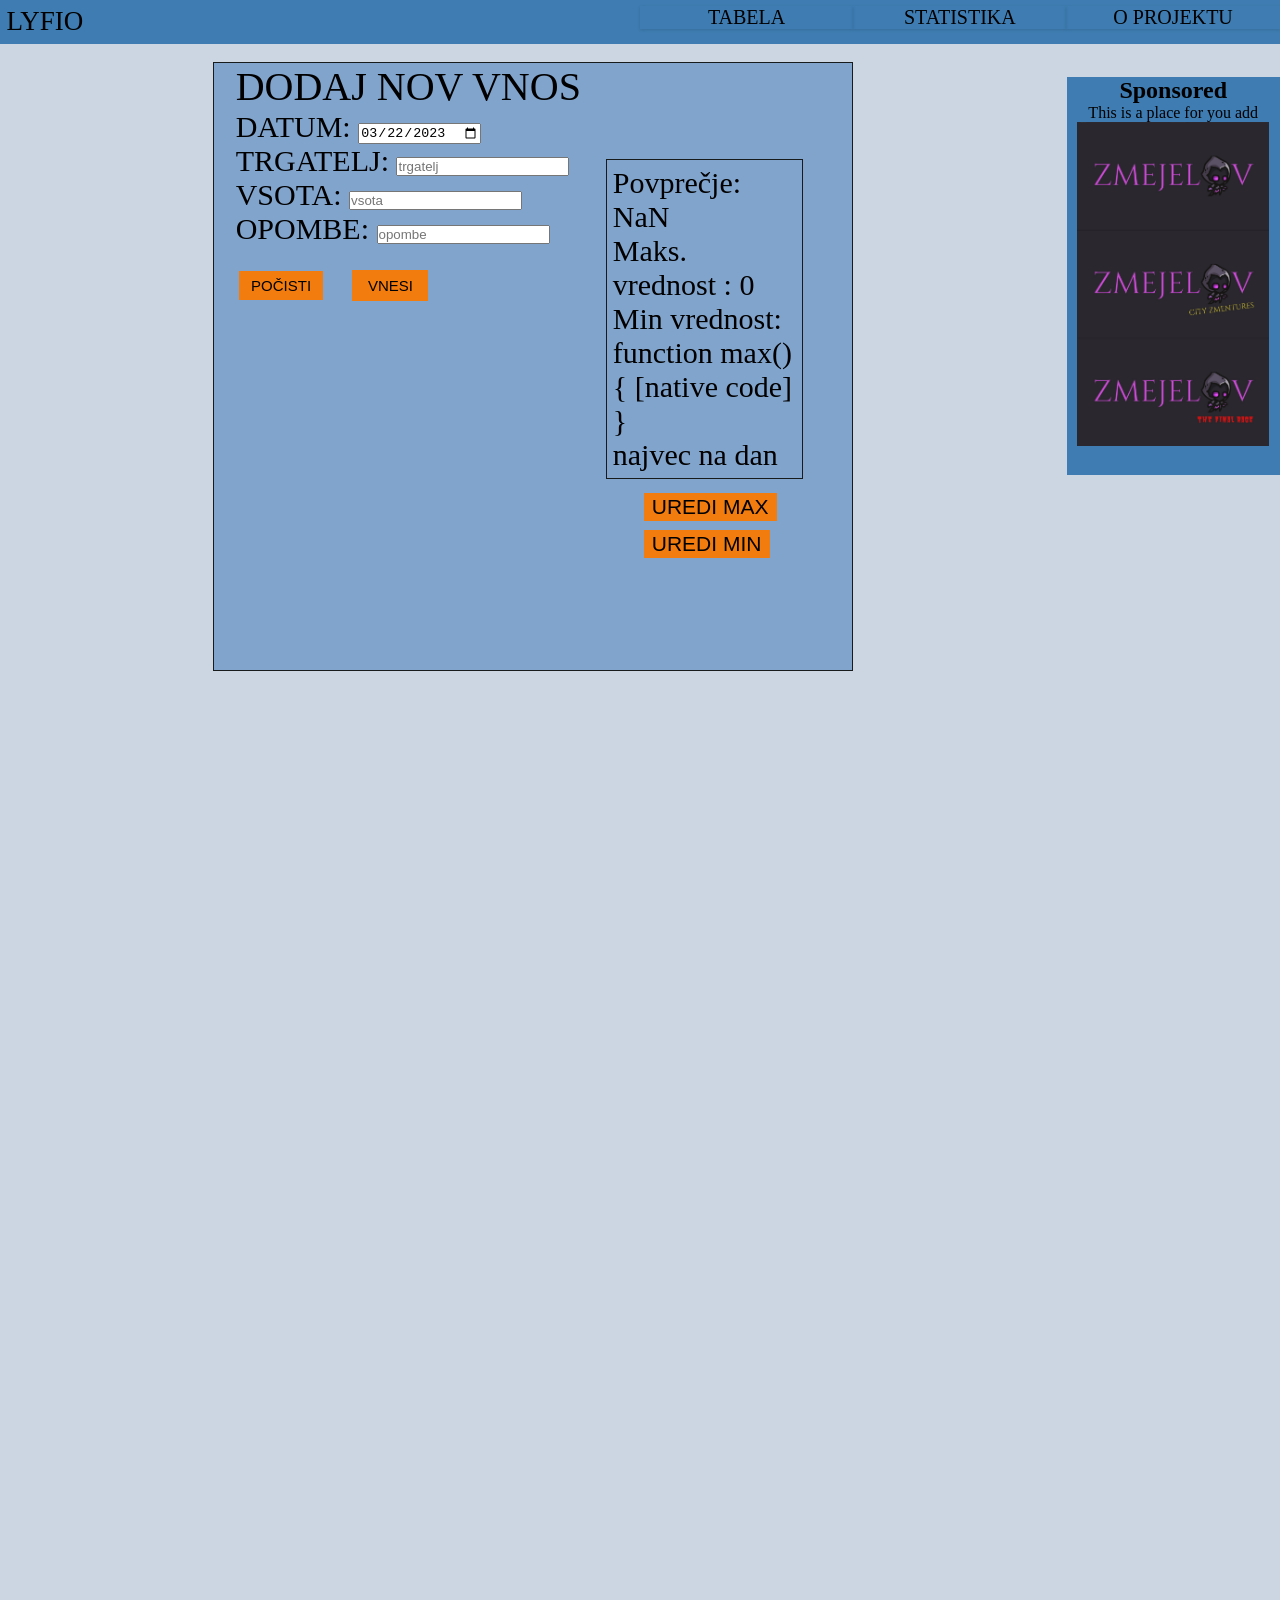
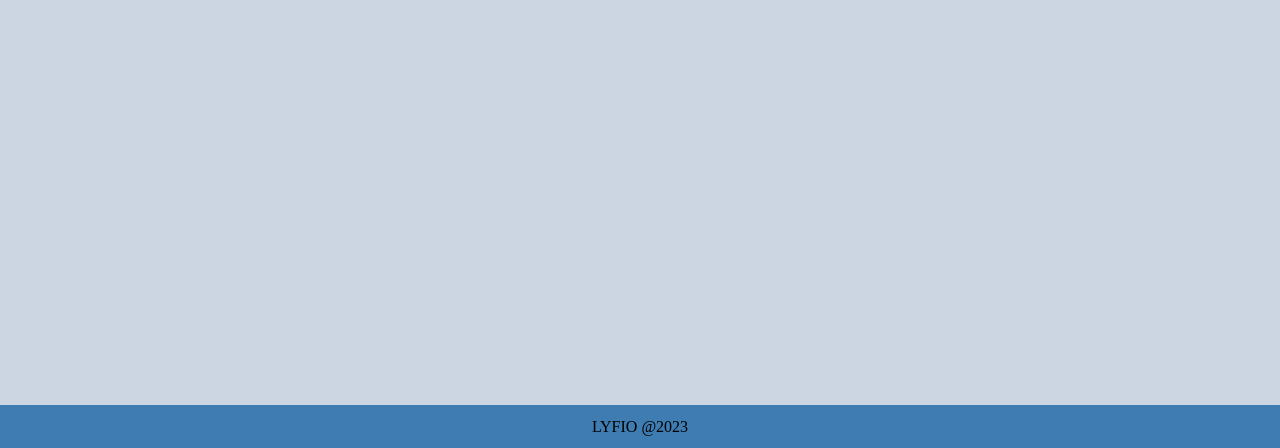
<file: index.html>
<!DOCTYPE html>
<head>
    <meta charset="utf-8">
    <title>LYFIO</title>
    <link rel="stylesheet" href="stils.css">
    <script src="https://code.jquery.com/jquery-3.3.1.min.js"
        integrity="sha256-FgpCb/KJQlLNfOu91ta32o/NMZxltwRo8QtmkMRdAu8=" crossorigin="anonymous"></script>

    <script> 
        $(function(){
          $("#header").load("header.html"); 
          $("#footer").load("footer.html"); 
          $("#aside").load("aside.html"); 

        });
    </script> 
    <meta name="viewport" content="width=device-width,initial-scale=1">
</head>
<body >
    <div id="header"></div>
    <div id="notranjost" >
        <div class="col-10 col-s-8">
        


        <div id="vprasalnik">
                <p style="font-size: 40px;">DODAJ NOV VNOS</p>
            <label for="datum">
                DATUM: 
                <input type="date" id="datum" name="datum" >
              </label>
              <p></p>
            <label for="trgovec">
                TRGATELJ:  
            <input type="text" id="trgovec" name="trgovec " placeholder="trgatelj" >
            </label>
            <p></p>
            <label for="vsota">
               VSOTA: 
                <input type="" id="vsota" name="vsota" placeholder="vsota ">
              </label>
              <p></p>
            <label for="opombe">
                OPOMBE:
                <input type="field" id="opombe" name="opombe" contenteditable="true" placeholder="opombe">
            </label>
            <p></p>
            <button id="pocisti">POČISTI</button>
            <button id="poslji">VNESI</button>

            <div id="statistika">
                <p id="povprecje">Povprečje</p>
                <p id="max">Max</p>
                <p id="min">Min</p>
                <p>najvec na dan</p>
            </div>

            <div id="urejanja">
                <button id="urediMax">UREDI MAX</button>
                <P></P>
                <button id="urediMin">UREDI MIN</button>
            </div>


        </div>
        



        </div>

        <div id="aside"></div>
      
        <div id="tabele"></div>
        
        
        </div>
        



      
        <script src="code.js"></script>


       

    </div>

   
    <div id="footer"></div>


   
    


    
        



    
</body>
</file>
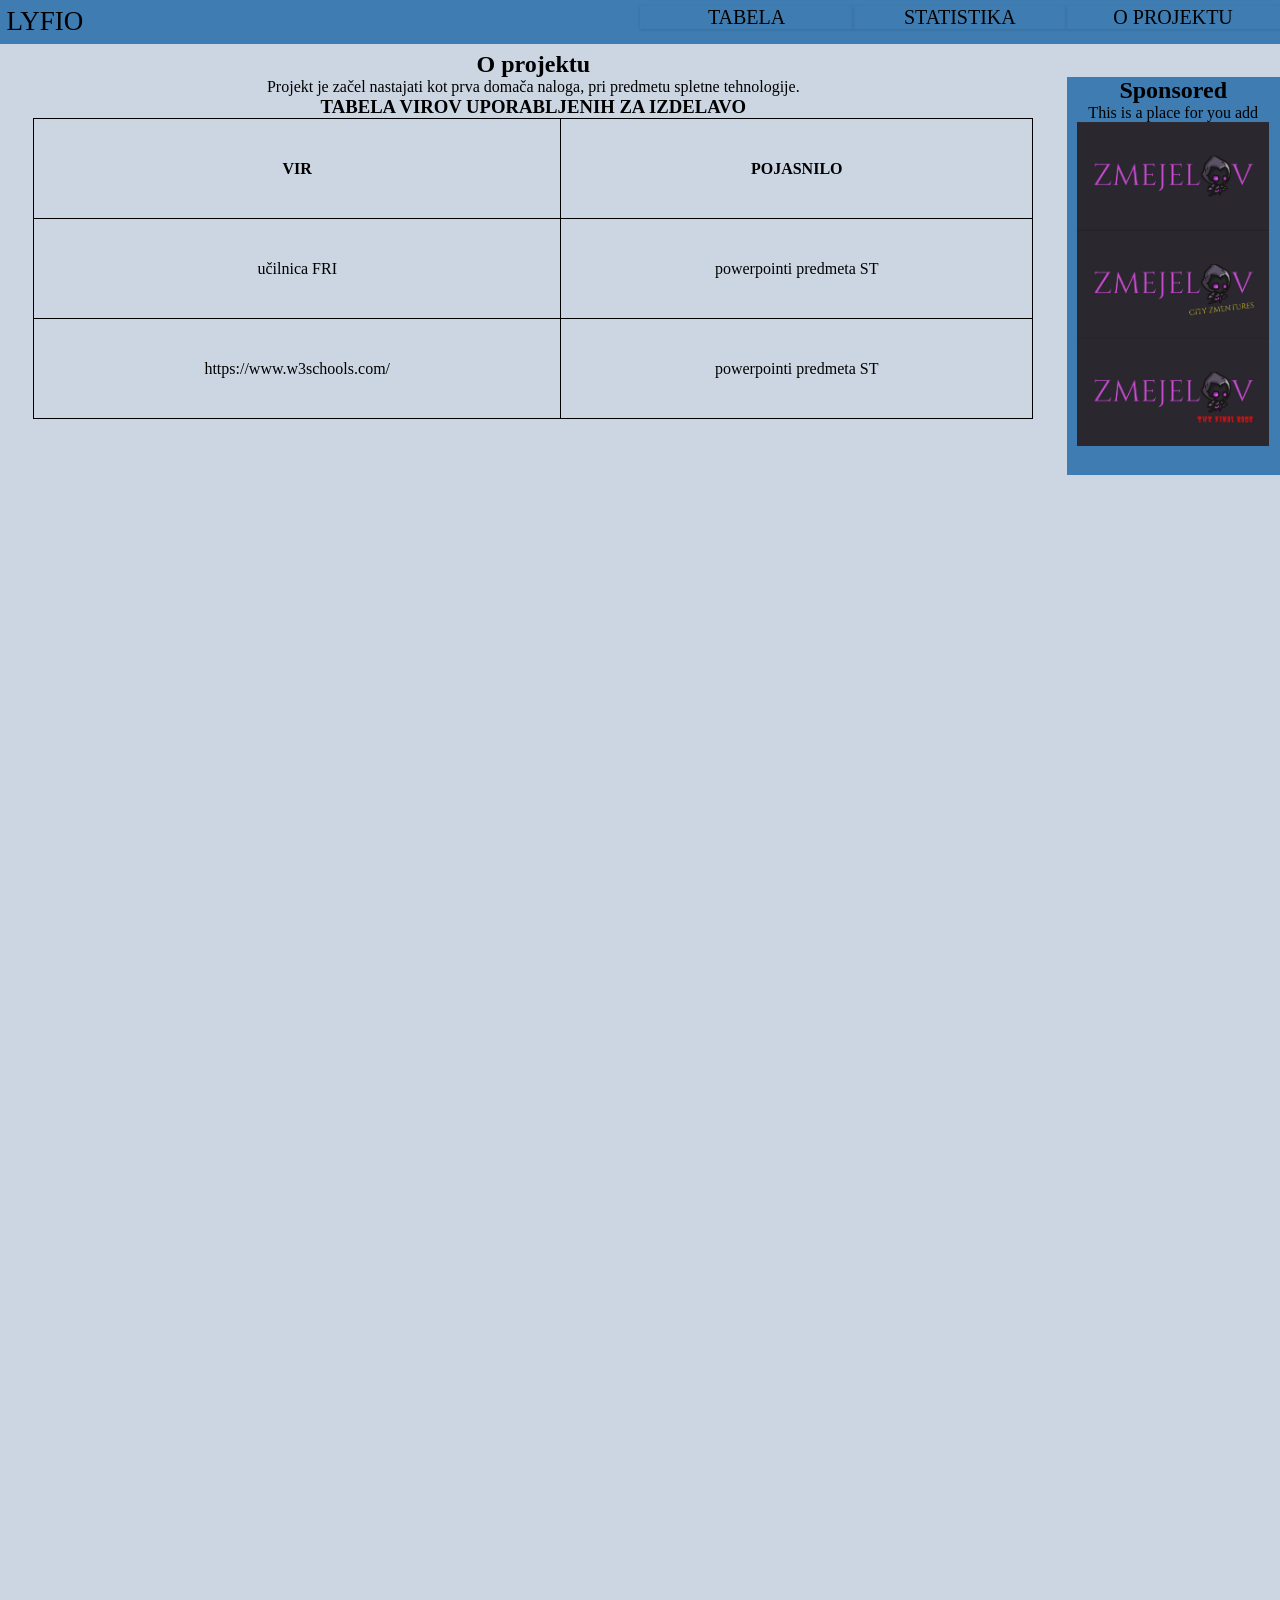
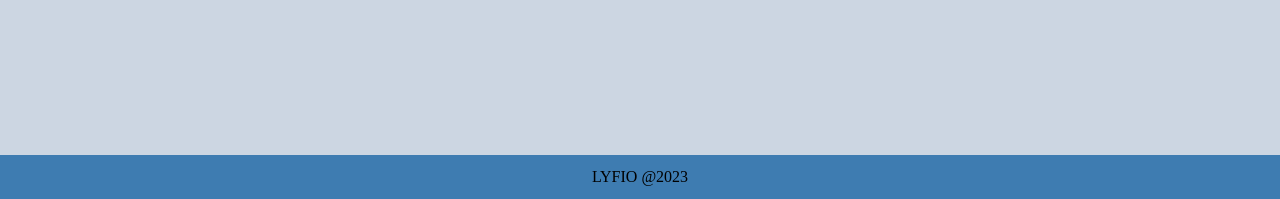
<file: info.html>
<!DOCTYPE html>
<head>
    <meta charset="utf-8">
    <title>LYFIO</title>
    <link rel="stylesheet" href="stils.css">
    <script
    src="https://code.jquery.com/jquery-3.3.1.js"
    integrity="sha256-2Kok7MbOyxpgUVvAk/HJ2jigOSYS2auK4Pfzbm7uH60="
    crossorigin="anonymous">
</script>
    <script> 
        $(function(){
          $("#header").load("header.html"); 
          $("#footer").load("footer.html"); 
          $("#aside").load("aside.html"); 

        });
    </script> 
    <meta name="viewport" content="width=device-width,initial-scale=1">
</head>
<body>
    <div id="header"></div>
    <div id="notranjost">

        <article id = "besediloOProjektu" class="col-10 col-s-8">
    
            <h1>O projektu</h1>
            <p id="st"> Projekt je začel nastajati kot prva domača naloga, pri predmetu spletne tehnologije.</p>

            <H3>TABELA VIROV UPORABLJENIH ZA IZDELAVO</H3>
            <table  >
                <tr >            
                    <th >VIR</th>
                    <th>POJASNILO</th>
                </tr>
                <tr>
                    <td>učilnica FRI </td>
                    <td>powerpointi predmeta ST</td>
                </tr>
                <tr>
                    <td>https://www.w3schools.com/ 	</td>
                    <td>powerpointi predmeta ST</td>
                </tr>
    
    
            </table>
            
        </article >
           
        
        <div id="aside"></div>
        <div id="footer"></div>
    
    </div>   
    
    







    
</body>
</file>
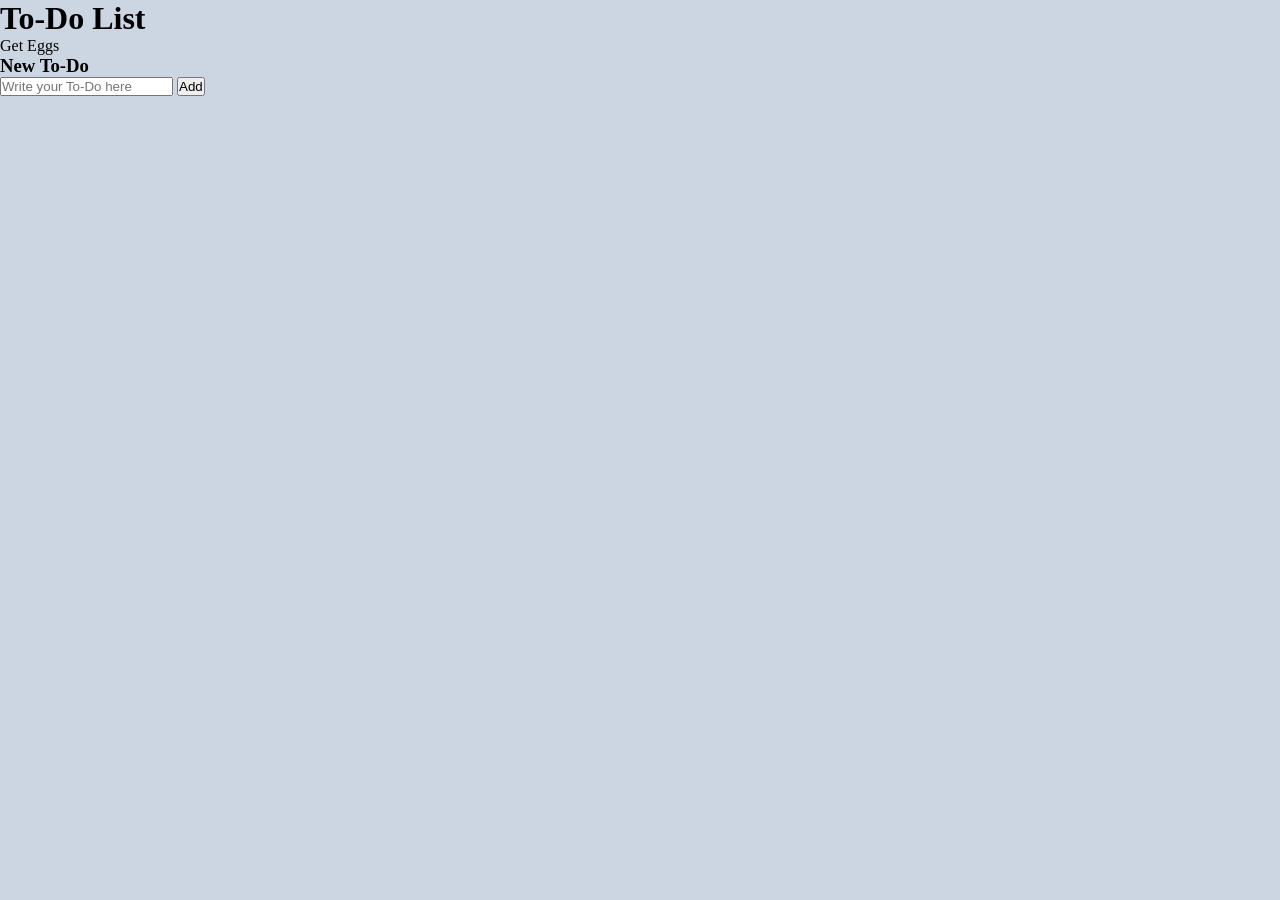
<file: statistika.html>
<!DOCTYPE html>
<head>
    <meta charset="utf-8">
    <title>LYFIO</title>
    <link rel="stylesheet" href="stils.css">
    <script
    src="https://code.jquery.com/jquery-3.3.1.js"
    integrity="sha256-2Kok7MbOyxpgUVvAk/HJ2jigOSYS2auK4Pfzbm7uH60="
    crossorigin="anonymous">
</script>
    <script> 
        $(function(){
          $("#header").load("header.html"); 
          $("#footer").load("footer.html"); 
          $("#aside").load("aside.html"); 

        });
    </script> 
    <meta name="viewport" content="width=device-width,initial-scale=1">
</head>
<body >
    <!DOCTYPE html>

<html>

<head>
	<meta charset="UTF-8">
	<title>Simple JavaScript App</title>
</head>
<html>
 
 <body>
    <h1>To-Do List</h1>
    <ul id="todoList">
      <li>Get Eggs</li>
    </ul>
    <label for="todo">
      <h3>New To-Do</h3>
    </label>
    <input type="text" id="todo" name="todo" placeholder="Write your To-Do here">
    <button id="addTodo">Add</button>

	<script src="https://code.jquery.com/jquery-3.3.1.min.js"
		integrity="sha256-FgpCb/KJQlLNfOu91ta32o/NMZxltwRo8QtmkMRdAu8=" crossorigin="anonymous"></script>
	<script src="code.js"></script>



</body>

</html>

   
    







    
</body>
</file>
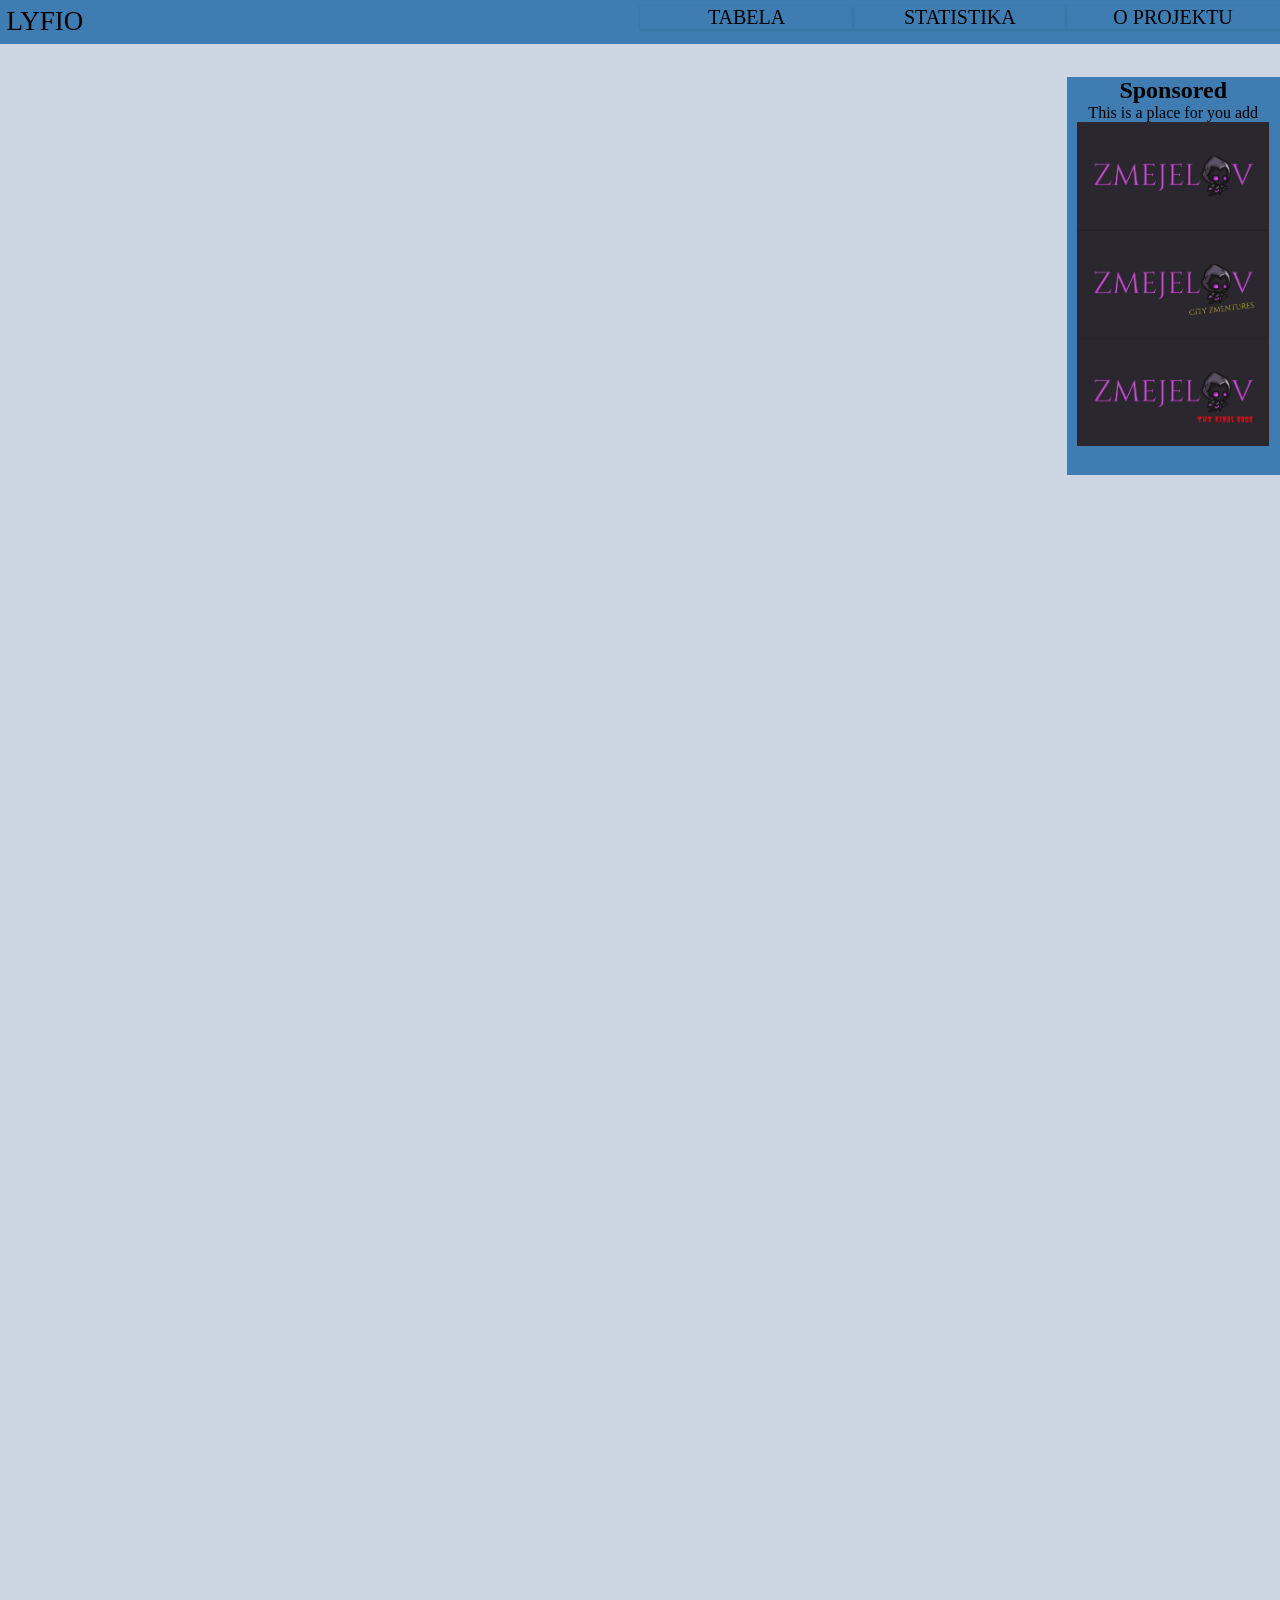
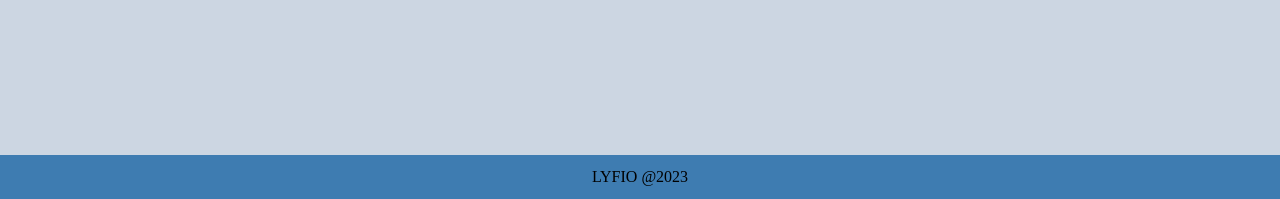
<file: tabela.html>
<!DOCTYPE html>
<head>
    <meta charset="utf-8">
    <title>LYFIO</title>
    <link rel="stylesheet" href="stils.css">
    <script src="https://code.jquery.com/jquery-3.3.1.min.js"
        integrity="sha256-FgpCb/KJQlLNfOu91ta32o/NMZxltwRo8QtmkMRdAu8=" crossorigin="anonymous"></script>

    <script> 
        $(function(){
          $("#header").load("header.html"); 
          $("#footer").load("footer.html"); 
          $("#aside").load("aside.html"); 

        });
    </script> 
    <meta name="viewport" content="width=device-width,initial-scale=1">
</head>
<body >
    <div id="header"></div>
    <div id="notranjost" >
        <div class="col-10 col-s-8">
            <div id="tabele" class="col-10 col-s-8"></div>

        </div>

        </div>
 
        
        <script src="code.js"></script>
    
        








        <div id="aside"></div>
     

    </div>

   



   
    


    
        
    <div id="footer"></div>


    
</body>
</file>
<file: stils.css>
* {
    margin: 0;
    padding: 0;
    box-sizing: border-box;
}
header {
    background-color: #3e7cb1;
    color: black; 
    
  }


a{
    text-decoration:none;


}
nav  {
    text-decoration:none;
    font-size:20px;
    text-align: center;
    padding-bottom: 0.5% ;
    padding-top: 0.5% ;

}



#imeAplikacije{
    text-decoration:none;
    font-size:27px;
    box-sizing: border-box;
    text-align: center;
}
#tabela, #stat, #oProjektu, #imeAplikacije {
    color: black; 
    padding-bottom: 10px;

}
#tabela, #stat, #oProjektu {
    box-shadow: 0 1px 3px rgba(0, 0, 0, 0.12);

}


@media only screen and (min-width: 600px) {
    #imeAplikacije {
        text-align: left;
    }
    #tabela, #stat, #oProjektu, #imeAplikacije{
        padding-bottom: 0px;
    }
}






footer{
    text-align: center;
    background-color: #3e7cb1;
    color: black; 
    padding: 1%;
    clear: both;
    display: block;
    margin-top: 100%
}




tr, th, td, table{
    margin:  auto;
    text-align: center;
    border: 1px solid black;
    border-collapse: collapse;
    width: 1000px;
    height:  100px;

}

#notranjost{
    padding-top: 4%;

}


body {
    background-color:  #ccd6e2;
}   

#besediloOProjektu{
    text-align: center;

}



aside{
    text-align: center;
    background-color: #3e7cb1;
    margin-top: 2%;
    padding-bottom: 2%;

}

.gumbZaDelete{
    background-color: #4CAF50; /* Green */
  border: none;
  color: white;
  padding: 15px 32px;
  text-align: center;
  text-decoration: none;
  display: inline-block;
  font-size: 16px;
}

#vprasalnik{
    display: block;
    font-size:30px;
    padding-left: 2%;
    padding-bottom: 10%;
    text-align: left;
    border:solid 1px #181b1c;
    background-color: #81a4cd   ;
    margin:1% 20% 5% 20% ;


}
#poslji{
    margin-top: 3%;
    margin-left: 3.5%;
    background-color: #f37c0e;
    border: none;
    color: black;
    padding: 1.1% 2.5%;
    text-align: center;
    display: inline-block;
    font-size: 50%

}
#pocisti{
    margin-top: 4%;
    margin-left: 0.5%;
    background-color: #f37c0e;
    border: none;
    color: black;
    padding: 1% 2%;
    text-align: center;
    display: inline-block;
    font-size: 50%
}

#urediMin, #urediMax{
    margin-top: 4%;
    margin-left: 0.5%;
    background-color: #f37c0e;
    border: none;
    color: black;
    padding: 1% 4%;
    text-align: center;
    display: inline-block;
    font-size: 70%
}


#statistika{
    display: block;
    margin-left: 60% ;
    margin-top: -23%;
    border:solid 1px #181b1c;
    margin-right: 8%;
    padding: 1% 1% 1% 1%;

    
}

#tabele{
    margin:  left;
    text-align: center;
    margin-top: 30%;

}

#urejanja{
    display: block;
    margin-left: 65% ;
    padding: 1% 1% 1% 1%;         

}



.row::after {   /*da footer ne pobegne na neko drugo prosto mesto*/
    content: "";
    clear: both;
    display: block;
  }


[class*="col-"] {
    float: left;
  }

  .col-1 { width: 100%; }
  .col-2 { width: 100%; }
  .col-3 { width: 100%; }
  .col-4 { width: 100%; }
  .col-5 { width: 100%; }
  .col-6 { width: 100%; }
  .col-7 { width: 100%; }
  .col-8 { width: 100%; }
  .col-9 { width: 100%; }
  .col-10 { width: 100%; }
  .col-11 { width: 100%; }
  .col-12 { width: 100%; }
  
  
  @media only screen and (min-width: 992px)  {
  .col-1 { width: 8.33%; }
  .col-2 { width: 16.66%; }
  .col-3 { width: 25%; }
  .col-4 { width: 33.33%; }
  .col-5 { width: 41.66%; }
  .col-6 { width: 50%; }
  .col-7 { width: 58.33%; }
  .col-8 { width: 66.66%; }
  .col-9 { width: 75%; }
  .col-10 { width: 83.33%; }
  .col-11 { width: 91.66%; }
  .col-12 { width: 100%; }
  




  }
  @media only screen and (min-width:600px) and (max-width:992px) {
    .col-s-1 {width: 8.33%;}
    .col-s-2 {width: 16.66%;}
    .col-s-3 {width: 25%;}
    .col-s-4 {width: 33.33%;}
    .col-s-5 {width: 41.66%;}
    .col-s-6 {width: 50%;}
    .col-s-7 {width: 58.33%;}
    .col-s-8 {width: 66.66%;}
    .col-s-9 {width: 75%;}
    .col-s-10 {width: 83.33%;}
    .col-s-11 {width: 91.66%;}
    .col-s-12 {width: 100%;}
  }
  img, video, canvas {
    max-width: 100%;
    height: auto;
    }
    
  
  svg{
    max-width: 100%;
    height: auto;
  }
</file>
